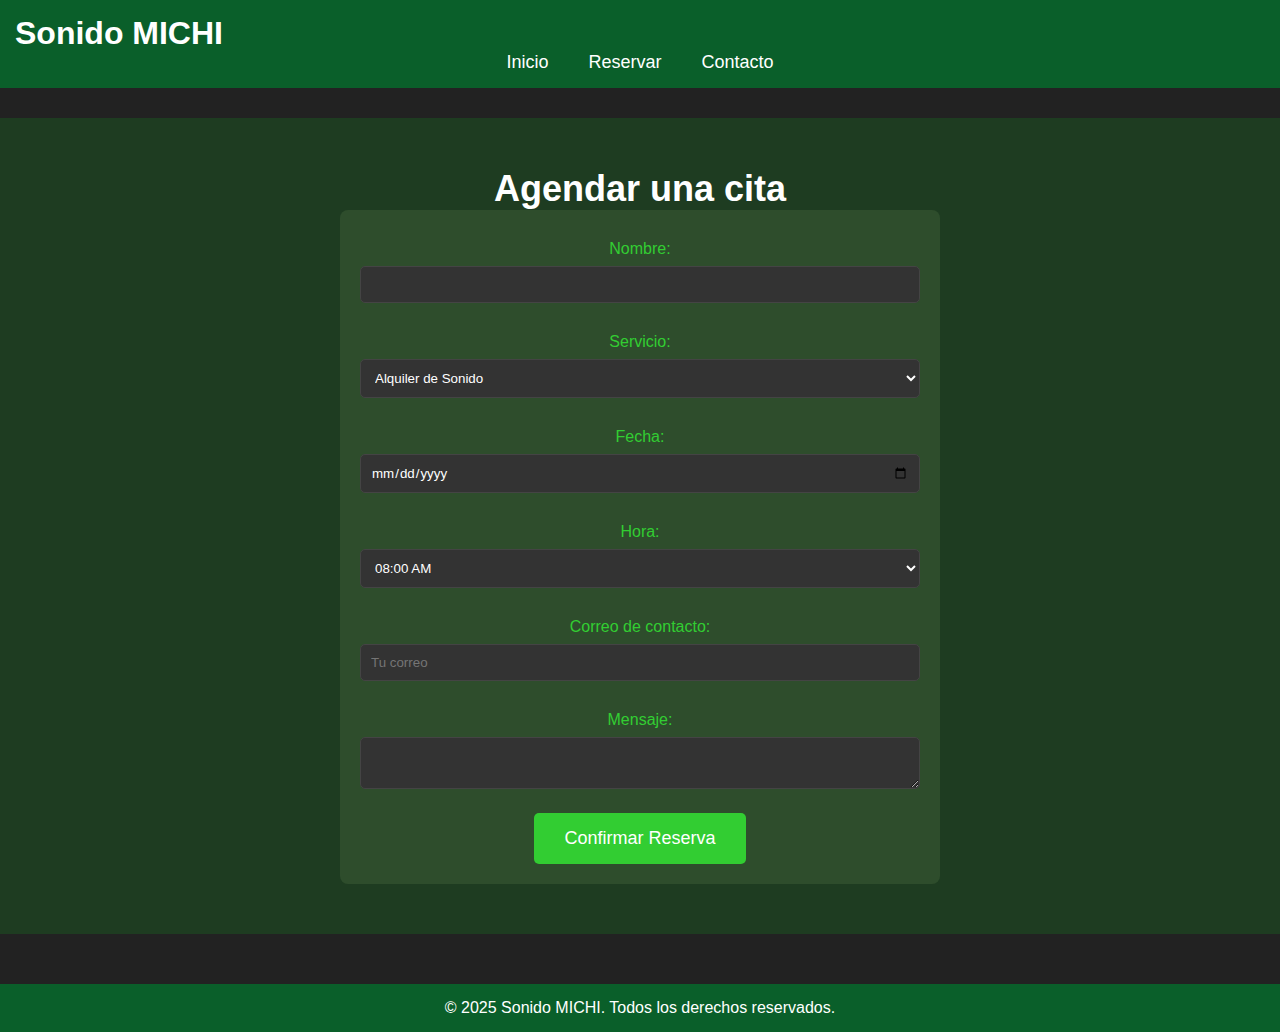
<file: reserva.html>
<!DOCTYPE html>
<html lang="es">
<head>
    <meta charset="UTF-8">
    <meta name="viewport" content="width=device-width, initial-scale=1.0">
    <title>Reserva tu Evento - Sonido MICHI</title>
    <link rel="stylesheet" href="styles.css"> <!-- Asegúrate de tener un archivo de estilos -->
    <script type="text/javascript" src="https://cdn.emailjs.com/dist/email.min.js"></script>
    <script>
        // Inicializa EmailJS con tu user_id
        (function() {
            emailjs.init({publickey: "kiIZ1HZkplpy6CETH"  // Aquí va tu user_id de EmailJS
        })();

        function enviarFormulario(event) {
            event.preventDefault();  // Evita que la página se recargue al enviar el formulario

            // Obtener los valores del formulario
            const nombre = document.getElementById('nombre').value;
            const servicio = document.getElementById('servicio').value;
            const fecha = document.getElementById('fecha').value;
            const hora = document.getElementById('hora').value;
            const mensaje = document.getElementById('mensaje').value;
            const contacto = document.getElementById('contacto').value;

            const formData = {
                nombre: nombre,
                servicio: servicio,
                fecha: fecha,
                hora: hora,
                mensaje: mensaje,
                contacto: contacto
            };

            // Enviar el correo utilizando EmailJS
            emailjs.send('service_3brmozo', 'template_b7ccfpg', formData) // Reemplaza 'TU_TEMPLATE_ID' con el ID de tu plantilla
                .then(function(response) {
                    console.log('Correo enviado con éxito:', response);
                    alert('Tu reserva ha sido enviada correctamente. ¡Te contactaremos pronto!');
                    document.getElementById('formReserva').reset();  // Resetear el formulario después de enviarlo
                }, function(error) {
                    console.error('Error al enviar el correo:', error);
                    alert('Hubo un problema al enviar tu reserva. Intenta de nuevo.');
                });
        }
    </script>
    <style>
        /* Aquí va tu CSS. Si tienes un archivo styles.css, puedes enlazarlo */
        body {
            font-family: Arial, sans-serif;
            background-color: #222;
            color: #fff;
            margin: 0;
            padding: 0;
        }

        header {
            background-color: #0a5f2a;
            padding: 15px;
        }

        header nav ul {
            list-style: none;
            padding: 0;
            text-align: center;
        }

        header nav ul li {
            display: inline;
            margin-right: 20px;
        }

        header nav ul li a {
            color: #fff;
            text-decoration: none;
            font-size: 18px;
        }

        section#reservar {
            padding: 50px 20px;
            text-align: center;
            background-color: #1e3c21;
        }

        h2 {
            color: #fff;
            font-size: 36px;
        }

        form {
            max-width: 600px;
            margin: 0 auto;
            background-color: #2e4d2c;
            padding: 20px;
            border-radius: 8px;
        }

        label {
            display: block;
            margin: 10px 0 5px;
            color: #ddd;
        }

        input, select, textarea {
            width: 100%;
            padding: 10px;
            margin-bottom: 20px;
            border: 1px solid #444;
            border-radius: 4px;
            background-color: #333;
            color: #fff;
        }

        button {
            background-color: #0a5f2a;
            color: #fff;
            padding: 15px 30px;
            border: none;
            border-radius: 5px;
            cursor: pointer;
            font-size: 16px;
        }

        button:hover {
            background-color: #0e7e3a;
        }

        footer {
            background-color: #0a5f2a;
            padding: 15px;
            text-align: center;
            color: #fff;
        }
    </style>
</head>
<body>
    <!-- Header con Logo y Navegación -->
    <header>
        <nav>
            <div class="logo">
                <h1>Sonido MICHI</h1>
            </div>
            <ul>
                <li><a href="index.html">Inicio</a></li>
                <li><a href="reserva.html">Reservar</a></li>
                <li><a href="#contacto">Contacto</a></li>
            </ul>
        </nav>
    </header>

    <!-- Sección de Reserva -->
    <section id="reservar">
        <h2>Agendar una cita</h2>
        <form id="formReserva" onsubmit="enviarFormulario(event)">
            <label for="nombre">Nombre:</label>
            <input type="text" id="nombre" name="nombre" required>

            <label for="servicio">Servicio:</label>
            <select id="servicio" name="servicio" required>
                <option value="alquiler">Alquiler de Sonido</option>
            </select>

            <label for="fecha">Fecha:</label>
            <input type="date" id="fecha" name="fecha" required>

            <label for="hora">Hora:</label>
            <select id="hora" name="hora" required>
                <option value="08:00">08:00 AM</option>
                <option value="09:00">09:00 AM</option>
                <option value="10:00">10:00 AM</option>
                <option value="11:00">11:00 AM</option>
                <option value="12:00">12:00 PM</option>
                <option value="01:00">01:00 PM</option>
                <option value="02:00">02:00 PM</option>
                <option value="03:00">03:00 PM</option>
                <option value="04:00">04:00 PM</option>
                <option value="05:00">05:00 PM</option>
            </select>

            <label for="contacto">Correo de contacto:</label>
            <input type="tel" id="contacto" name="contacto" placeholder="Tu correo" required>

            <label for="mensaje">Mensaje:</label>
            <textarea id="mensaje" name="mensaje"></textarea>

            <button type="submit">Confirmar Reserva</button>
        </form>
    </section>

    <!-- Footer -->
    <footer>
        <p>&copy; 2025 Sonido MICHI. Todos los derechos reservados.</p>
    </footer>
</body>
</html>
</file>
<file: styles.css>
/* Reset general */
* {
    margin: 0;
    padding: 0;
    box-sizing: border-box;
    font-family: 'Arial', sans-serif;
}

body {
    background-color: #111; /* Fondo negro */
    color: #fff; /* Texto blanco */
}

/* Header y Navegación */
header {
    background-color: #1a1a1a; /* Fondo gris oscuro */
    color: white;
    padding: 10px 0;
}

nav ul {
    list-style: none;
    display: flex;
    justify-content: center;
    flex-wrap: wrap;
}

nav ul li {
    margin: 0 20px;
}

nav ul li a {
    text-decoration: none;
    color: #32CD32; /* Verde brillante */
    font-size: 18px;
    transition: color 0.3s;
}

nav ul li a:hover {
    color: #228B22; /* Verde más oscuro */
}

/* Sección Hero */
.hero {
    background-image: url('ruta-a-tu-imagen.jpg'); /* Reemplaza con la ruta a tu imagen */
    background-size: cover;
    background-position: center;
    height: 400px;
    display: flex;
    justify-content: center;
    align-items: center;
    text-align: center;
    color: white;
}

.hero h2 {
    font-size: 2.5rem;
    margin-bottom: 20px;
}

.cta-btn {
    background-color: #32CD32; /* Verde brillante */
    color: white;
    padding: 10px 20px;
    text-decoration: none;
    border-radius: 5px;
    font-weight: bold;
    transition: background-color 0.3s;
}

.cta-btn:hover {
    background-color: #228B22; /* Verde más oscuro */
}

/* Servicios */
#servicios {
    padding: 50px 20px;
    text-align: center;
    background-color: #222; /* Fondo oscuro */
}

.servicios-grid {
    display: grid;
    grid-template-columns: 1fr; /* Una sola columna */
    gap: 20px;
}

.servicio {
    background-color: #333; /* Fondo gris oscuro */
    padding: 20px;
    border-radius: 8px;
    box-shadow: 0 4px 8px rgba(0, 0, 0, 0.1);
}

/* Formulario de Reserva */
#reservar {
    padding: 50px 20px;
    background-color: #222; /* Fondo oscuro */
    margin-top: 30px;
}

form {
    max-width: 600px;
    margin: 0 auto;
}

form label {
    display: block;
    margin-bottom: 8px;
    font-size: 16px;
    color: #32CD32; /* Verde */
}

form input, form select, form textarea {
    width: 100%;
    padding: 10px;
    margin-bottom: 20px;
    border: 1px solid #444; /* Borde gris oscuro */
    border-radius: 5px;
    background-color: #333; /* Fondo gris oscuro */
    color: #fff; /* Texto blanco */
}

form button {
    background-color: #32CD32; /* Verde brillante */
    color: white;
    padding: 15px 30px;
    border: none;
    border-radius: 5px;
    font-size: 18px;
    cursor: pointer;
}

form button:hover {
    background-color: #228B22; /* Verde más oscuro */
}

/* Footer */
footer {
    background-color: #1a1a1a;
    color: white;
    text-align: center;
    padding: 20px 0;
    margin-top: 50px;
}

/* Media Queries para dispositivos móviles y tabletas */
@media (max-width: 768px) {
    .servicios-grid {
        grid-template-columns: 1fr; /* Una sola columna */
    }

    form {
        max-width: 100%;
        padding: 20px;
    }

    .hero h2 {
        font-size: 2rem;
    }

    .cta-btn {
        font-size: 16px;
        padding: 8px 15px;
    }

    nav ul {
        flex-direction: column;
    }

    nav ul li {
        margin: 10px 0;
    }
}

@media (max-width: 480px) {
    .hero {
        height: 300px;
    }

    .hero h2 {
        font-size: 1.5rem;
    }

    .cta-btn {
        font-size: 14px;
        padding: 10px 20px;
    }

    form button {
        font-size: 16px;
    }

    #servicios, #reservar {
        padding: 30px 10px;
    }
}
/* Imagen en los servicios */
.imagen-servicio {
    margin-top: 20px;
    text-align: center;
}

.img-servicio {
    width: 100%;
    max-width: 500px; /* Ajusta el tamaño máximo */
    height: auto;
    border-radius: 8px;
    box-shadow: 0 4px 8px rgba(0, 0, 0, 0.2);
}
</file>
